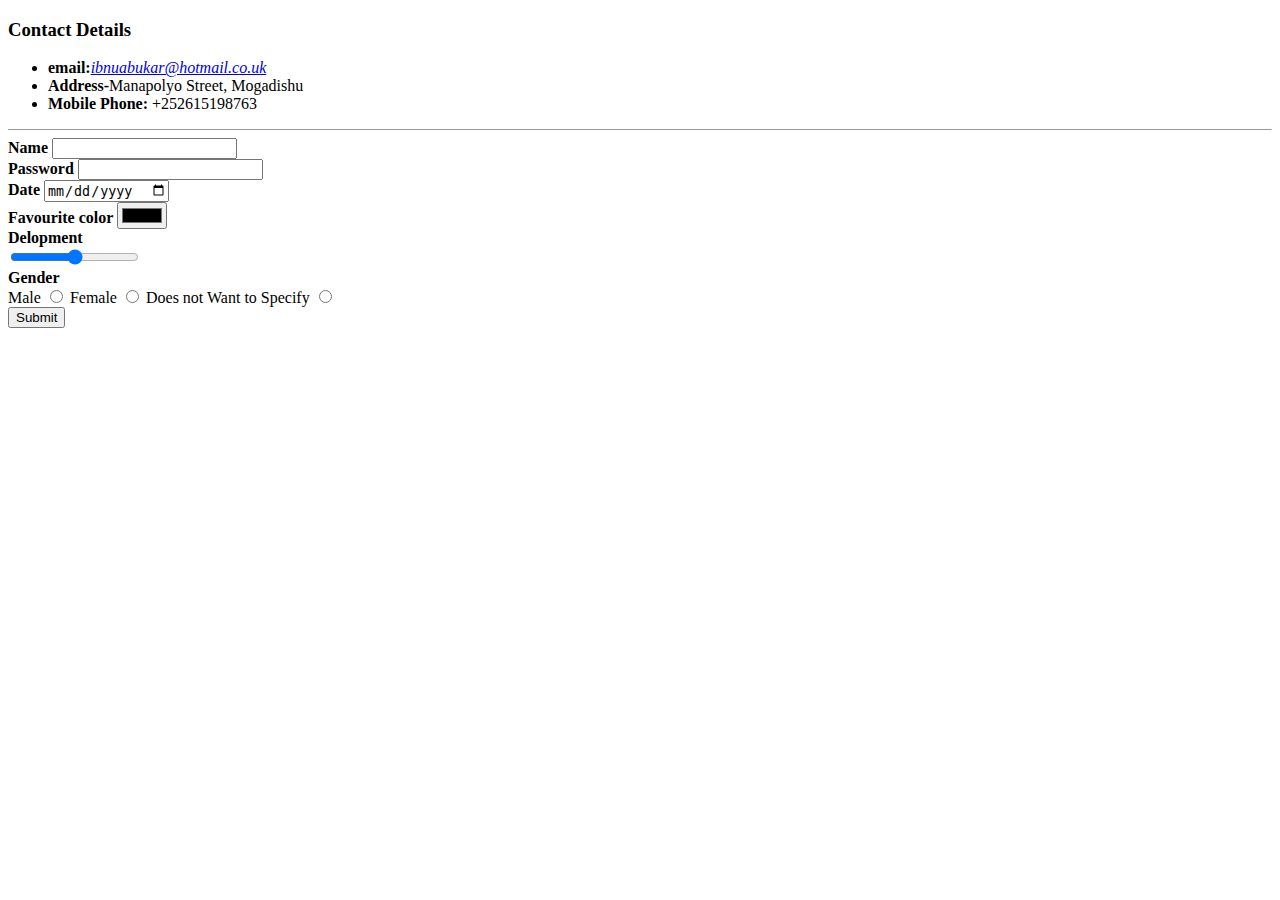
<file: Contact Details.html>
<!DOCTYPE html>
<html lang="en">

<head>
  <meta charset="UTF-8">
  <meta name="viewport" content="width=device-width, initial-scale=1.0">
  <meta http-equiv="X-UA-Compatible" content="ie=edge">
  <title>Ibrahim Personal Site</title>
</head>

<body>
  <h3>Contact Details</h3>
  <ul>
    <li><strong>email:</strong><em><a href="https://mail.google.com/mail/u/0/#inbox">ibnuabukar@hotmail.co.uk</a></em></li>
    <li><strong>Address-</strong>Manapolyo Street, Mogadishu</li>
    <li><strong>Mobile Phone:</strong> +252615198763</li>
  </ul>
  <hr size '20'>
  <form action="">
    <label><strong>Name</strong></label>
    <input type="text" name="" id=""><br>
    <label><strong>Password</strong></label>
    <input type="Password"><br>
    <label for=""><strong>Date</strong></label>
    <input type="date"> <br>
    <label for=""><strong>Favourite color</strong></label>
    <input type="color"> <br>
    <label for=""><strong>Delopment</strong></label><br>
    <input type="range"> <br>
    <label for=""><strong>Gender</strong></label><br>
    <Label>Male</Label>
    <input type="radio">
    <label for="">Female</label>
    <input type="radio">
    <label for="">Does not Want to Specify</label>
    <input type="radio"><br>
    <input type="submit">
  </form>
</body>

</html>
</file>
